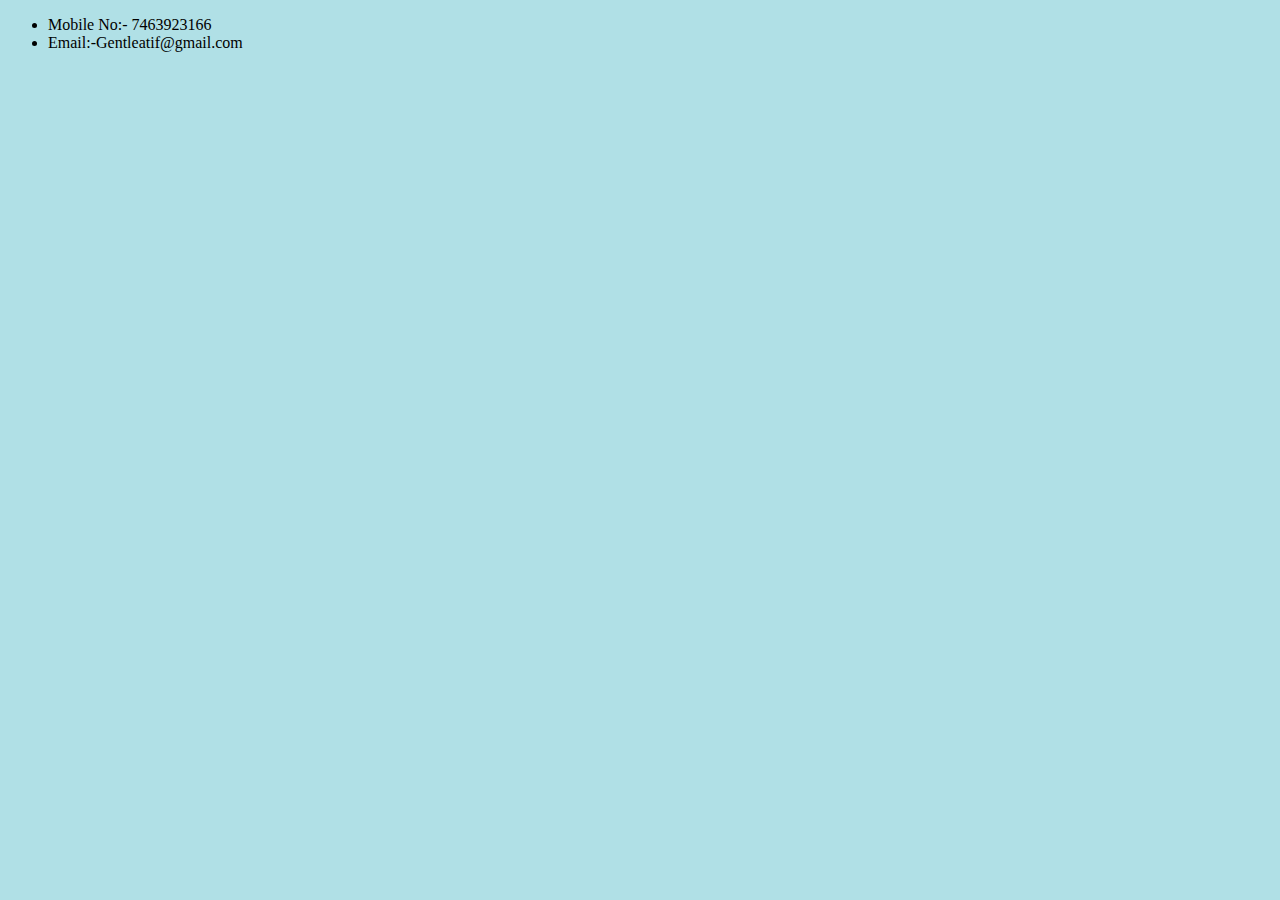
<file: index2.html>
<!DOCTYPE html>
<html>
  <head>
    <meta http-equiv="content-type" content="text/html; charset=utf-8" />
    <meta name="" content="">
    <title>CONTACT ME</title>
<link rel="stylesheet" href="style.css">
</link>
  </head>
  <body>
<ul>
     <li> Mobile No:- 7463923166
       </li>
      <li>
        Email:-Gentleatif@gmail.com
        </li>
    </ul>
    
  </body>
</html>
</file>
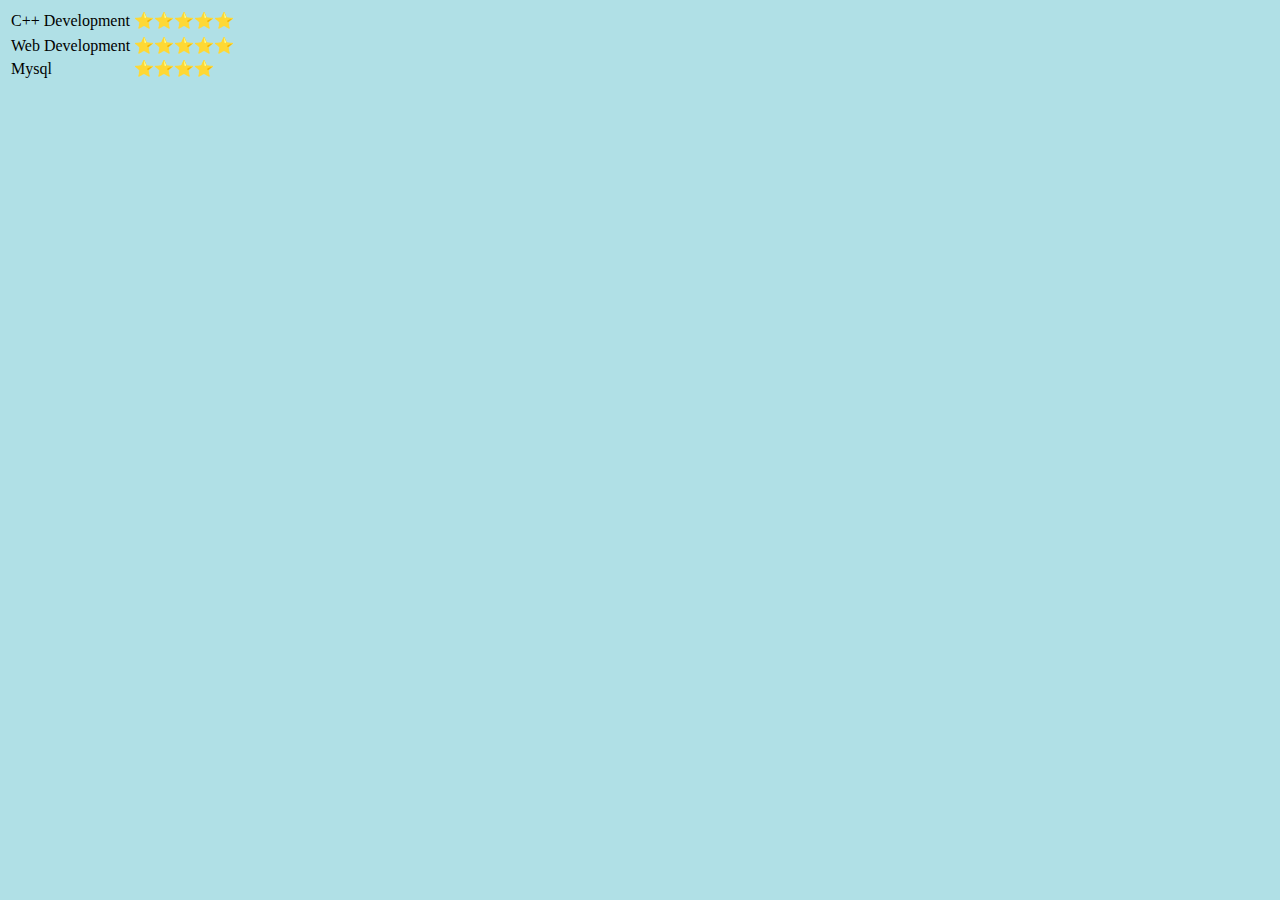
<file: index3.html>
<!DOCTYPE html>
<html>
  <head>
    <meta http-equiv="content-type" content="text/html; charset=utf-8" />
    <meta name="" content="">
    <title>SKILLS</title>
    <link rel="stylesheet" href="style.css">
    </link>
  </head>
  <body>
  <table>
      <tr>
        <td>
      C++ Development
       
        </td>
        <td>⭐⭐⭐⭐⭐</td>
      </tr>
      <tr>
      <tr><td>Web Development</td>
        <td>⭐⭐⭐⭐⭐
        </td>
      </tr>
      <tr>
        <td>Mysql</td>
        <td>⭐⭐⭐⭐</td>
      </tr>
      
    </table> 
  </body>
</html>
</file>
<file: style.css>
hr{ 
border-style:none;
border-top-style:dotted;
width:6%;
border-width:5px;
border-color:grey;
    
    }
   body{ background-color:powderblue;}
</file>
